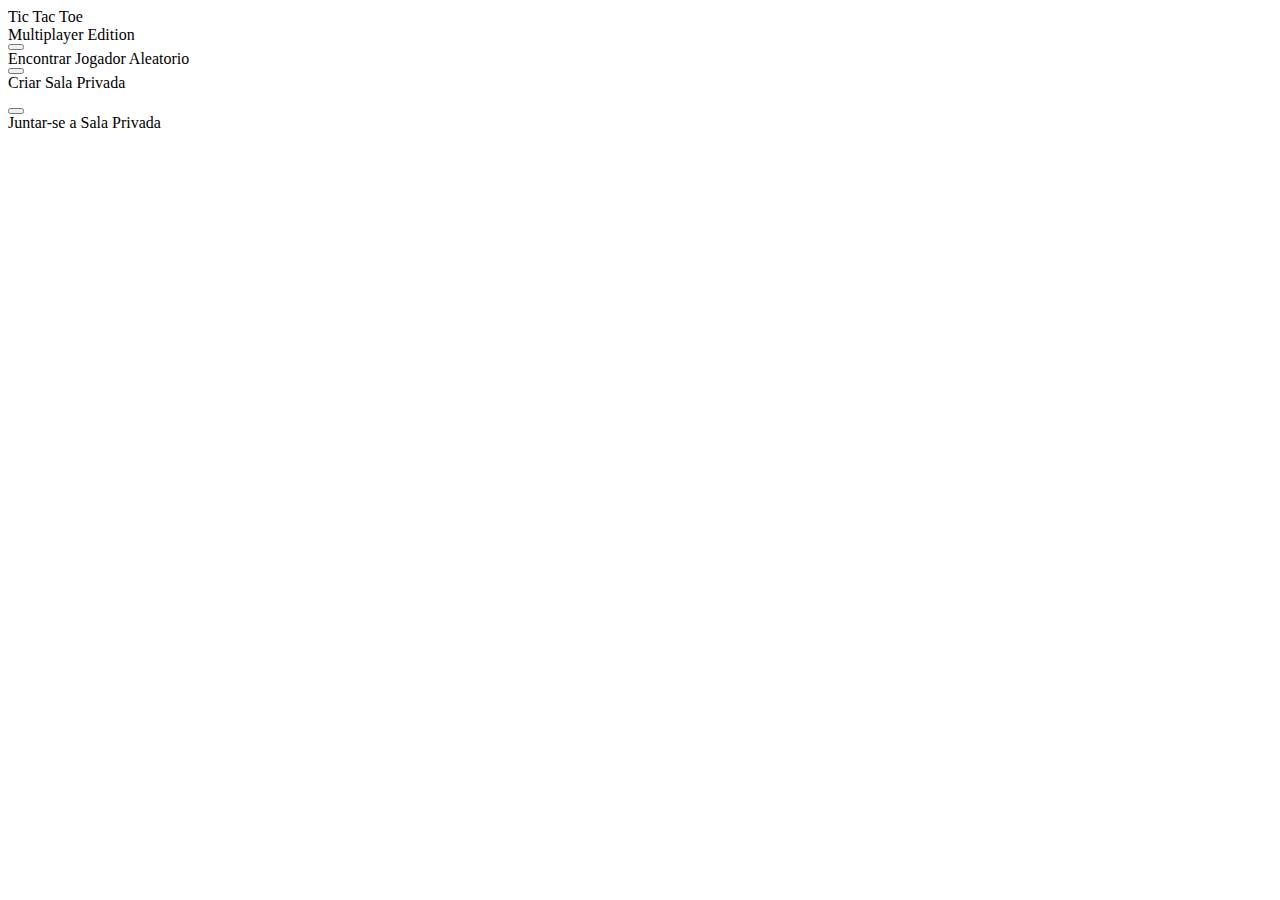
<file: teste_novo/views/index.html>
<html>
    <!--<head>
        <title>Tic Tac Toe</title>
        <meta name="viewport" content="width=device-width, initial-scale=1, maximum-scale=1, user-scalable=no">
        <link rel="stylesheet" type="text/css" href="../public/css/bootstrap.min.css">
		<link rel="stylesheet" type="text/css" href="../public/css/style.css">
		<link rel="stylesheet" type="text/css" href="../public/css/animate.css">
        <link rel="stylesheet" type="text/css" href="https://maxcdn.bootstrapcdn.com/font-awesome/4.6.1/css/font-awesome.min.css">
    
		<link href="../public/apple-icon/icon57X57.png" rel="apple-touch-icon" />
		<link href="../publicapple-icon/icon76X76.png" rel="apple-touch-icon" sizes="76x76" />
		<link href="../publicapple-icon/icon120X120.png" rel="apple-touch-icon" sizes="120x120" />
		<link href="../publicapple-icon/icon152X152.png" rel="apple-touch-icon" sizes="152x152" />
		<link href="../publicapple-icon/icon180X180.png" rel="apple-touch-icon" sizes="180x180" />
		<link href="../publicandroid-icon/icon192X192.png" rel="icon" sizes="192x192" />
		<link href="android-icon/icon192X192.png" rel="icon" sizes="128x128" />
    </head>-->
    <body>
		<div id = "title">Tic Tac Toe</div>
		<div id = "subtitle">Multiplayer Edition</div>
		<div class = "divider"></div>
		<div class = "container">
			<form class = "startBtnContainer" action = "/game">
				<button name = "random" type = "submit" class = "startChoiceBtn btn btn-info">
					<i class="startChoice fa fa-random" aria-hidden="true"></i>
				</button>
				<div class = "panel panel-default">
					<div class = "gameDesc panel-body">
						Encontrar Jogador Aleatorio
					</div>
				</div>
				<div class = "divider"></div>
				<button name = "createPrivate" type = "submit" class = "startChoiceBtn btn btn-info">
					<i class="fa fa-user-secret" aria-hidden="true"></i>
				</button>
				<div class = "panel panel-default">
					<div class = "gameDesc panel-body">
						Criar Sala Privada
					</div>
				</div>
			</form>
			<div class = "divider"></div>
			<form class = "startBtnContainer" action = "/join">
				<button name = "joinPrivate" type = "submit" class = "startChoiceBtn btn btn-info">
					<i class="fa fa-user-plus" aria-hidden="true"></i>
				</button>
				<div class = "panel panel-default">
					<div class = "gameDesc panel-body">
						Juntar-se a Sala Privada
					</div>
				</div>
			</form>
		</div>
		<!--<script src = "https://cdnjs.cloudflare.com/ajax/libs/jquery/3.0.0-beta1/jquery.min.js"></script>-->
    </body>
</html>
</file>
<file: teste_novo/public/css/style.css>
form{
	margin: 0px;
	padding: 0px;
}

table {
	margin: 20px auto;
}

#title{
	text-align: center;
	font-size: 250%;
	color: #77aaff;
	font-weight: 900;
}

#subtitle{
	font-size: 150%;
	margin: none;
	padding: none;
	text-align: center;
	color: #ff77aa;
	font-weight: 900;
}

#gameInfo{
	margin: 20px;
	text-align: center;
	font-size: 150%;
}

.box{
	font-size: 15vh;
	font-weight: bold;
	text-align: center;
	width: 18vh;
	height: 18vh;
}

#gameState{
	font-weight: bold;
}

.yourTurn{
	font-weight: bold;
}

.notYourTurn{
	opacity: .4
}

.playerX{
	color: #ff77aa;
}

#XTag{
	color: #ff77aa;
	font-weight: bold;
}

#tieTag{
	font-weight: bold;
}

#OTag{
	color: #77aaff;
	font-weight: bold;
}

.playerO{
	color: #77aaff;
}

#scoreTitle{
	text-align: center;
}

.score{
	margin: 20px;
	text-align: center;
	font-size: 150%;
	height: 5vh;
	width: 18vh;
}

.startChoiceBtn{
	display: block;
	margin: auto;
	width: 100%;
	max-width: 400px;
	height: 75px;
	font-size: 200% !important;
	background-color: #77aaff;
}

.menuBtn{
	display: block;
	margin: auto;
	margin-top: 5px;
	margin-bottom: 5px;
	font-weight: bold;
	background-color: #ff77aa !important;
	font-size: 150% !important;
	border: #e56b99 !important;	
}

.menuBtn:hover{
	background-color: #e56b99 !important;
}

.menuBtn:active{
	background-color: #e56b99 !important;
}

.menuBtn:visited{
	background-color: #e56b99 !important;
}

.actionBtn{
	display: block;
	margin: auto;
	width: 40vh;
	margin-top: 5px;
	margin-bottom: 5px;
	background-color: #77aaff;
	font-size: 100% !important;
	outline: none !important;
}

#scoreBoard{
	margin-top: 20px;
}

.panel{
	display: block;
	margin: auto;
	width: 100%;
	max-width: 400px;
}

form{
	margin: none;
	padding: none;
}

.gameDesc{
	position: relative;
	text-align: center;
	font-size: 150%;
	font-weight: bold;
}

.divider{
	height: 60px;
}

#enterCodeLabel{
	display: block;
	text-align: center;
	font-size: 200%;
}

#gameCodeInput{
	margin-top: 20px;
	margin-bottom: 20px;
	font-size: 150%;
	height: auto;
	width: 100%;
	text-align: center;
}

.startScreenX{
	font-size: 150%;
}

#loadingContainer{
	top: 0%;
	position: absolute;
	height: 100%;
	width: 100%;
	overflow: hidden;
}

#searchingText{
	font-size: 150%;
	width: 100%;
	position: absolute;
	top: 20%;
	font-weight: bold;
	text-align: center;
}

.menuBtnContainer{
	position: absolute;
	top: 80%;
	width: 100%;
}

.loadingMenuBtn{
	
}

#searchState{
	display: inline;
}

#gameContainer{
	display: none;
}
</file>
